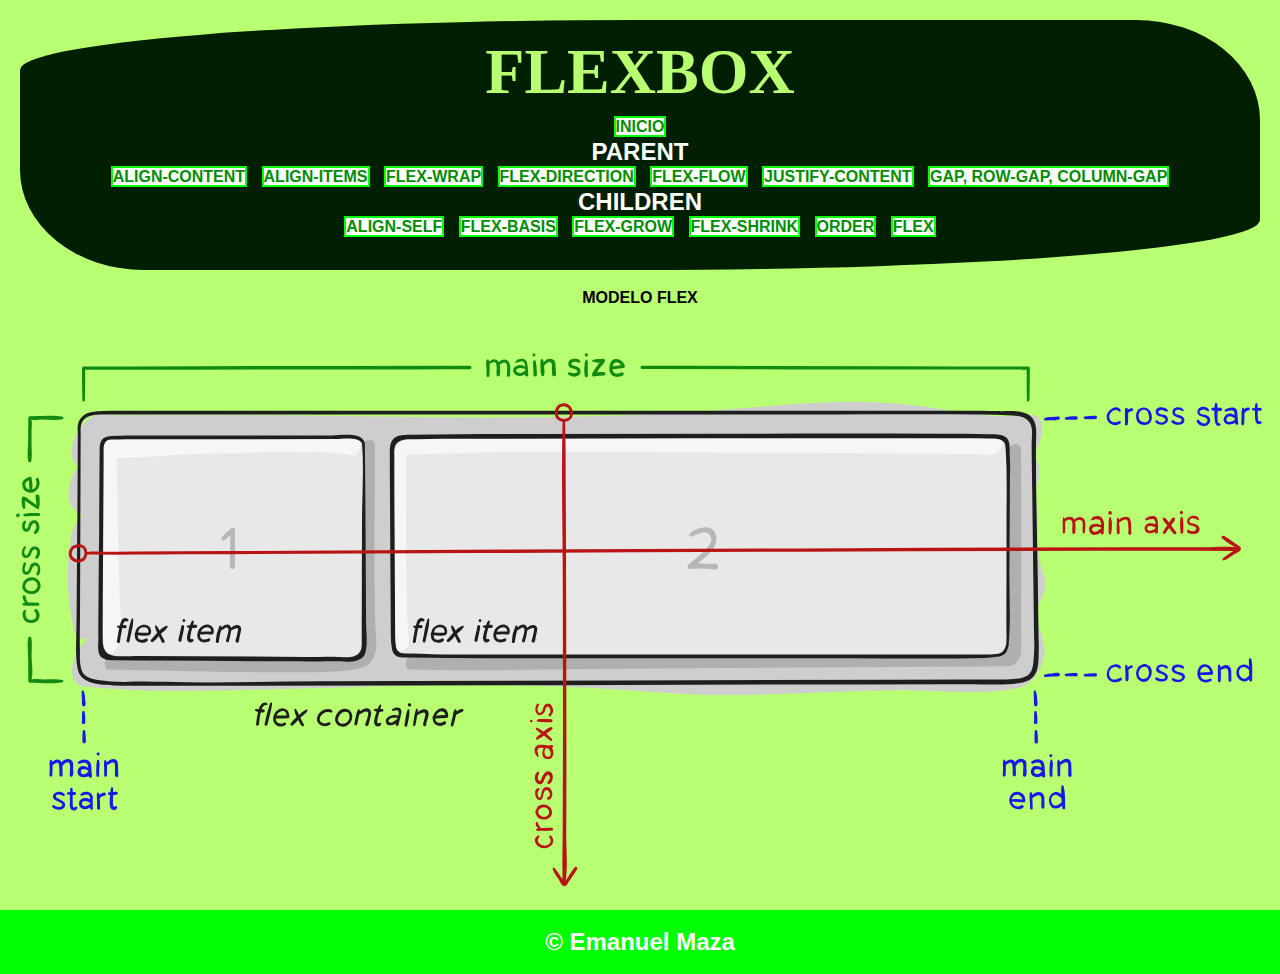
<file: index.html>
<!DOCTYPE html>
<html lang="en">
<head>
    <meta charset="UTF-8">
    <meta http-equiv="X-UA-Compatible" content="IE=edge">
    <meta name="viewport" content="width=device-width, initial-scale=1.0">
    <link rel="stylesheet" href="css/stylesheet.css"> 
    <title>flexbox</title>
</head>
<body>
    <header>
        <h1>FLEXBOX</h1>
        <nav>
            <div>
                <ul>
                    <li><a href="index.html">INICIO</a></li>
                </ul>   
            </div>
            <div>
                <p>PARENT</p>
                <ul>
                    <li><a href="parent/align_content.html">ALIGN-CONTENT</a></li>
                    <li><a href="parent/align_items.html">ALIGN-ITEMS</a></li>
                    <li><a href="parent/flex_wrap.html">FLEX-WRAP</a></li>
                    <li><a href="parent/flex_direction.html">FLEX-DIRECTION</a></li>
                    <li><a href="parent/flex_flow.html">FLEX-FLOW</a></li>
                    <li><a href="parent/justify_content.html">JUSTIFY-CONTENT</a></li>
                    <li><a href="parent/gap_rowgap_column_gap.html">GAP, ROW-GAP, COLUMN-GAP</a></li>
                </ul>
            </div>
            <div>
                <p>CHILDREN</p>
                <ul>
                    <li><a href="children/align_self.html">ALIGN-SELF</a></li>
                    <li><a href="children/flex_basis.html">FLEX-BASIS</a></li>
                    <li><a href="children/flex_grow.html">FLEX-GROW</a></li>
                    <li><a href="children/flex_shrink.html">FLEX-SHRINK</a></li>
                    <li><a href="children/order.html">ORDER</a></li>
                    <li><a href="children/flex.html">FLEX</a></li>
                </ul>
            </div>
        </nav>
    </header>
    <h2>MODELO FLEX</h2>
    <figure>
        <img src="/img/modeloflexbox.svg" alt="">
        <figcaption></figcaption>
    </figure>
    <footer>
        <p> &#169 Emanuel Maza </p>
    </footer>
</body>
</html>
</file>
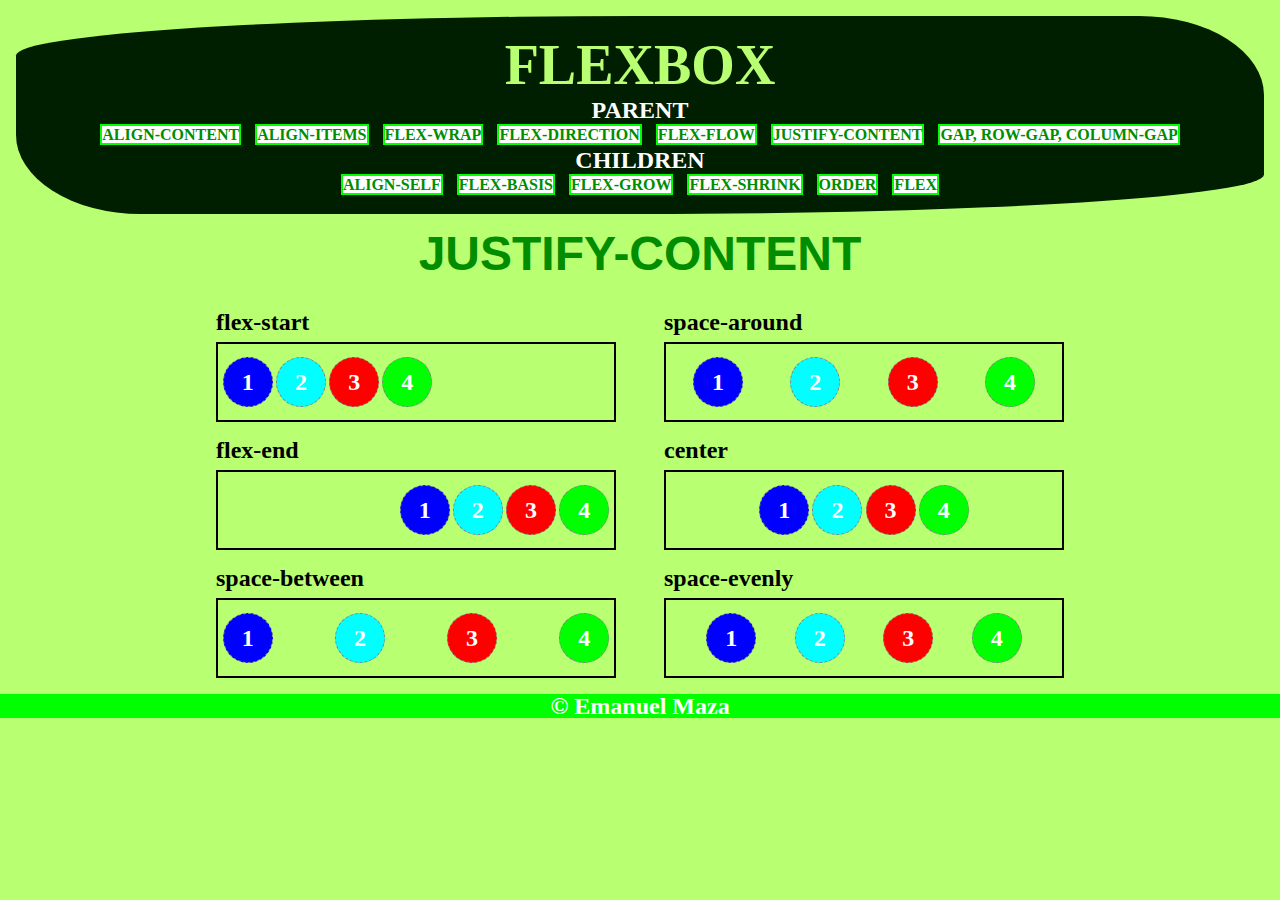
<file: parent/justify_content.html>
<!DOCTYPE html>
<html lang="en">
<head>
    <meta charset="UTF-8">
    <meta http-equiv="X-UA-Compatible" content="IE=edge">
    <meta name="viewport" content="width=device-width, initial-scale=1.0">
    <link rel="stylesheet" href="../css/justify_content.css">
    <title>justify-content</title>
</head>
<body>
    <div class="page-wraper">
        <header>
            <nav>
                <div class="navbar navbar-inicio">
                    <ul>
                        <li><a href="../index.html">FLEXBOX</a></li>
                    </ul>   
                </div>
                <div class="navbar navbar-parent">
                    <p class="nav-description">PARENT</p>
                    <ul>
                        <li><a href="align_content.html">ALIGN-CONTENT</a></li>
                        <li><a href="align_items.html">ALIGN-ITEMS</a></li>
                        <li><a href="flex_wrap.html">FLEX-WRAP</a></li>
                        <li><a href="flex_direction.html">FLEX-DIRECTION</a></li>
                        <li><a href="flex_flow.html">FLEX-FLOW</a></li>
                        <li><a href="justify_content.html">JUSTIFY-CONTENT</a></li>
                        <li><a href="gap_rowgap_column_gap.html">GAP, ROW-GAP, COLUMN-GAP</a></li>
                    </ul>
                </div>
                <div class="navbar navbar-children">
                    <p class="nav-description">CHILDREN</p>
                    <ul>
                        <li><a href="../children/align_self.html">ALIGN-SELF</a></li>
                        <li><a href="../children/flex_basis.html">FLEX-BASIS</a></li>
                        <li><a href="../children/flex_grow.html">FLEX-GROW</a></li>
                        <li><a href="../children/flex_shrink.html">FLEX-SHRINK</a></li>
                        <li><a href="../children/order.html">ORDER</a></li>
                        <li><a href="../children/flex.html">FLEX</a></li>
                    </ul>
                </div>
            </nav>
        </header>
        <h2>JUSTIFY-CONTENT</h2>
        <section class="section section-justify-content">
            <div class="subsection subsection-1">
                <div class="concept concept-1">
                    <h3>flex-start</h3>
                    <div class="line line-1">
                        <div class="square square-1"><p class="number">1</p></div>
                        <div class="square square-2"><p class="number">2</p></div>
                        <div class="square square-3"><p class="number">3</p></div>
                        <div class="square square-4"><p class="number">4</p></div>
                    </div>
                </div>
                <div class="concept concept-2">
                    <h3>flex-end</h3>
                    <div class="line line-2">
                        <div class="square square-1"><p class="number">1</p></div>
                        <div class="square square-2"><p class="number">2</p></div>
                        <div class="square square-3"><p class="number">3</p></div>
                        <div class="square square-4"><p class="number">4</p></div>
                    </div>
                </div>
                <div class="concept concept-3">
                    <h3>space-between</h3>
                    <div class="line line-3">
                        <div class="square square-1"><p class="number">1</p></div>
                        <div class="square square-2"><p class="number">2</p></div>
                        <div class="square square-3"><p class="number">3</p></div>
                        <div class="square square-4"><p class="number">4</p></div>
                    </div>
                </div>
            </div>
            <div class="subsection subsection-2">
                <div class="concept concept-4">
                    <h3>space-around</h3>
                    <div class="line line-4">
                        <div class="square square-1"><p class="number">1</p></div>
                        <div class="square square-2"><p class="number">2</p></div>
                        <div class="square square-3"><p class="number">3</p></div>
                        <div class="square square-4"><p class="number">4</p></div>
                    </div>
                </div>
                <div class="concept concept-5">
                    <h3>center</h3>
                    <div class="line line-5">
                        <div class="square square-1"><p class="number">1</p></div>
                        <div class="square square-2"><p class="number">2</p></div>
                        <div class="square square-3"><p>3</p></div>
                        <div class="square square-4"><p>4</p></div>
                    </div>
                </div>
                <div class="concept concept-6">
                    <h3>space-evenly</h3>
                    <div class="line line-6">
                        <div class="square square-1"><p>1</p></div>
                        <div class="square square-2"><p>2</p></div>
                        <div class="square square-3"><p>3</p></div>
                        <div class="square square-4"><p>4</p></div>
                    </div>
                </div>
            </div>
        </section>
        <footer>
                <p class="autor"> &#169 Emanuel Maza </p>
        </footer>
        <script src=""></script>
    </div>    
</body>
</html>
</file>
<file: css/stylesheet.css>
/* reset star */
html, body, div, span, applet, object, iframe,
h1, h2, h3, h4, h5, h6, p, blockquote, pre,
a, abbr, acronym, address, big, cite, code,
del, dfn, em, img, ins, kbd, q, s, samp,
small, strike, strong, sub, sup, tt, var,
b, u, i, center,
dl, dt, dd, ol, ul, li,
fieldset, form, label, legend,
table, caption, tbody, tfoot, thead, tr, th, td,
article, aside, canvas, details, embed, 
figure, figcaption, footer, header, hgroup, 
menu, nav, output, ruby, section, summary,
time, mark, audio, video {
	margin: 0;
	padding: 0;
	border: 0;
	font-size: 100%;
	font: inherit;
	vertical-align: baseline;
}
/* HTML5 display-role reset for older browsers */
article, aside, details, figcaption, figure, 
footer, header, hgroup, menu, nav, section {
	display: block;
}
body {
	line-height: 1;
}
ol, ul {
	list-style: none;
}
blockquote, q {
	quotes: none;
}
blockquote:before, blockquote:after,
q:before, q:after {
	content: '';
	content: none;
}
table {
	border-collapse: collapse;
	border-spacing: 0;
}
/* Reset end */
h2   {font-family: Arial, Helvetica, sans-serif;
}
body{
    font-family: Arial, Helvetica, sans-serif;
    background-color: rgb(184, 255, 113);
}
header{
    background-color: #001E00;
    padding: 20px;
    margin: 20px;
    border-radius: 50% 10% / 20% 40%;
}
h1{
    font-family:'Times New Roman', Times, serif;
    text-align: center;
    font-weight: 700;
    color: rgb(184, 255, 113);
    font-size: 4rem;
}
nav{
    text-align: center;
    margin: 10px;
}
nav ul {
    padding:0px;
    list-style: none;    
}
nav ul li{
    display: inline-block;
    margin: 5px;
}
nav ul li a{
    font-weight:600;
}   
a:link, a:visited {
    background-color: white;
    color: rgb(0, 141, 0);
    border: 2px solid rgb(0, 255, 0);
    text-decoration: none;
}
  a:hover, a:active {
    background-color: rgb(0, 255, 0);
    color:white;
}
p{
    font-size: 1.5rem;
    font-weight: 700;
    color: white;
    text-align: center;
}
h2{
    text-align: center;
    font-weight: 800;
}
h3{
    margin-left: 10px;
}
.line{
    display: flex;
    height: 60px;
    border:solid 2px black;
    margin:10px;
    max-width: 500px;
}
.line-1{
    justify-content: flex-start;
}
.line-2{
    justify-content: flex-end;
}
.line-3{
    justify-content: space-between;
}
.line-4{
    justify-content: space-around;
}
.line-5{
    justify-content: center;
}
.line-6{
    justify-content: space-evenly;
}
.square{
    width: 50px;
    margin: 5px;
    border: dashed 2px gray;
    border-radius: 50%;
    display: flex;
    flex-direction: column;
    justify-content: center;
}
.square-1{
    background-color: blue;
}
.square-2{
    background-color:aqua;
}
.square-3{
    background-color:red;
}
.square-4{
    background-color:rgb(0, 255, 0);
}
footer{
    background-color:rgb(0, 255, 0);
    text-align: center;
    vertical-align: center;
    padding: 20px;    
}
@media (min-width: 520px){
    .line{
        margin: 10px auto;
    }
    h3{
        margin-left:26.41vw;
    }
}
</file>
<file: css/justify_content.css>
/* reset star */
*{
    box-sizing: border-box;
}
html, body, div, span, applet, object, iframe,
h1, h2, h3, h4, h5, h6, p, blockquote, pre,
a, abbr, acronym, address, big, cite, code,
del, dfn, em, img, ins, kbd, q, s, samp,
small, strike, strong, sub, sup, tt, var,
b, u, i, center,
dl, dt, dd, ol, ul, li,
fieldset, form, label, legend,
table, caption, tbody, tfoot, thead, tr, th, td,
article, aside, canvas, details, embed, 
figure, figcaption, footer, header, hgroup, 
menu, nav, output, ruby, section, summary,
time, mark, audio, video {
	margin: 0;
	padding: 0;
	border: 0;
	font: inherit;
}
/* HTML5 display-role reset for older browsers */
article, aside, details, figcaption, figure, 
footer, header, hgroup, menu, nav, section {
	display: block;
}
body {
	line-height: 1;
}
ol, ul {
	list-style: none;
}
blockquote, q {
	quotes: none;
}
blockquote:before, blockquote:after,
q:before, q:after {
	content: '';
	content: none;
}
table {
	border-collapse: collapse;
	border-spacing: 0;
}
/* Reset end */
/* 744 1388  1024 1920 */
body{
    background-color: rgb(184, 255, 113);
}
header{
    background-color: #001E00;
    padding: 1em;
    margin: 1em;
    border-radius: 50% 10% / 20% 40%;
}
.navbar{
    text-align: center;
}
.navbar li{
    display: inline-block;
    margin: 5px;
}
.navbar-inicio  a{
    padding: 0.2em;
    font-family:'Times New Roman', Times, serif;
    font-weight: 700;
    color: rgb(184, 255, 113);
    font-size: 3.5rem;
}
.navbar-inicio a:link, a:visited, a:hover, a:active{
    border:none;
    text-decoration: none;
    color: rgb(184, 255, 113);
    background-color: transparent;
}
.navbar a{
    font-weight:600;
}
a:link, a:visited {
    background-color: white;
    color: rgb(0, 141, 0);
    border: 2px solid rgb(0, 255, 0);
    text-decoration: none;
}
a:hover, a:active {
    background-color: rgb(0, 255, 0);
    color:white;
} 
p{
    font-size: 1.5rem;
    font-weight: 700;
    color: white;
    text-align: center;
}
h2   {
    font-family: Arial, Helvetica, sans-serif;
}
.section{
    margin-top: 1rem;
    margin-bottom: 1rem;
    display:flex;
    gap: 3rem;
    justify-content: center;
}
.concept{
    margin-left: auto;
    margin-right: auto;
    /* width: 300px; */
}
h3{
    font-size: 1.5rem;
    font-weight: 600;
    margin-bottom: 0.5rem;
    margin-top: 1rem;
}
h2{
    text-align: center;
    color: rgb(0, 141, 0);
    font-weight: 800;
    font-size: 3rem;
}
.line{
    display: flex;
    height: 80px;
    border:solid 2px black;
    align-items: center;
    min-width:400px;
    padding-left: 0.2em;
    padding-right: 0.2em;
}
.line-1{
    justify-content: flex-start;
}
.line-2{
    justify-content: flex-end;
}
.line-3{
    justify-content: space-between;
}
.line-4{
    justify-content: space-around;
}
.line-5{
    justify-content: center;
}
.line-6{
    justify-content: space-evenly;
}
.square{
    width: 50px;
    height: 50px;
    border: dashed 1px gray;
    border-radius: 50%;
    display: flex;
    flex-direction: column;
    justify-content: center;
    margin: 0.1em;
}
.square-1{
    background-color: blue;
}
.square-2{
    background-color:aqua;
}
.square-3{
    background-color:red;
}
.square-4{
    background-color:rgb(0, 255, 0);
}
footer{
    background-color:rgb(0, 255, 0);
    text-align: center;
}
</file>
